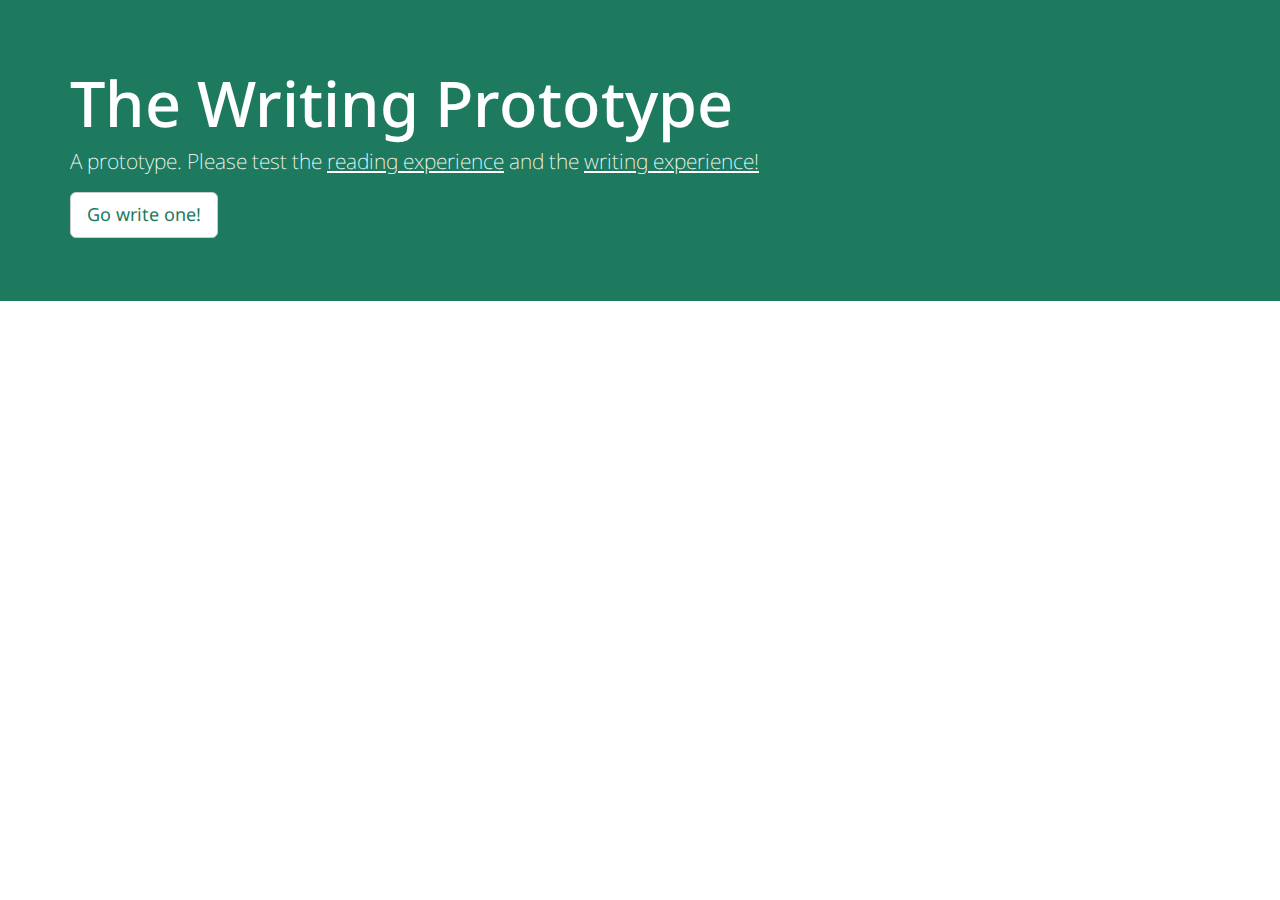
<file: index.html>
<!DOCTYPE html><html class=no-js><head><meta charset=utf-8><title>The Writing/Reading Experience</title><meta name=description content=""><meta name=viewport content="width=device-width"><meta http-equiv=X-UA-Compatible content="IE=10"><link rel="shortcut icon" href=/6df2b309.favicon.ico><!-- Place favicon.ico and apple-touch-icon.png in the root directory --><link rel=stylesheet href=styles/25d883da.vendor.css><link rel=stylesheet href=styles/bb6abcd9.main.css><script src=scripts/vendor/fbe20327.modernizr.js></script><link href="http://fonts.googleapis.com/css?family=Noto+Sans:400,700,400italic,700italic|Noto+Serif" rel=stylesheet type=text/css><body ng-app=writePrototype><!--[if lt IE 10]>
      <p class="browsehappy">You are using an <strong>outdated</strong> browser. Please <a href="http://browsehappy.com/">upgrade your browser</a> to improve your experience.</p>
    <![endif]--><div ng-include="'partials/navbar.html'"></div><div ui-view=""></div><!-- UserVoice --><script>// Include the UserVoice JavaScript SDK (only needed once on a page)
      UserVoice=window.UserVoice||[];(function(){var uv=document.createElement('script');uv.type='text/javascript';uv.async=true;uv.src='//widget.uservoice.com/TfyUujTPZNAUiCIpkNNw.js';var s=document.getElementsByTagName('script')[0];s.parentNode.insertBefore(uv,s)})();

      //
      // UserVoice Javascript SDK developer documentation:
      // https://www.uservoice.com/o/javascript-sdk
      //

      // Set colors
      UserVoice.push(['set', {
        accent_color: '#1d7a5e',
        trigger_color: 'white',
        trigger_background_color: '#1d7a5e'
      }]);

      // Identify the user and pass traits
      // To enable, replace sample data with actual user traits and uncomment the line
      UserVoice.push(['identify', {
        //email:      'john.doe@example.com', // User’s email address
        //name:       'John Doe', // User’s real name
        //created_at: 1364406966, // Unix timestamp for the date the user signed up
        //id:         123, // Optional: Unique id of the user (if set, this should not change)
        //type:       'Owner', // Optional: segment your users by type
        //account: {
        //  id:           123, // Optional: associate multiple users with a single account
        //  name:         'Acme, Co.', // Account name
        //  created_at:   1364406966, // Unix timestamp for the date the account was created
        //  monthly_rate: 9.99, // Decimal; monthly rate of the account
        //  ltv:          1495.00, // Decimal; lifetime value of the account
        //  plan:         'Enhanced' // Plan name for the account
        //}
      }]);

      // Add default trigger to the bottom-right corner of the window:
      UserVoice.push(['addTrigger', { mode: 'smartvote', trigger_position: 'bottom-right' }]);

      // Or, use your own custom trigger:
      //UserVoice.push(['addTrigger', '#id', { mode: 'smartvote' }]);

      // Autoprompt for Satisfaction and SmartVote (only displayed under certain conditions)
      UserVoice.push(['autoprompt', {}]);</script><script src=scripts/7c2d8512.vendor.js></script><!-- Google Analytics: change UA-XXXXX-X to be your site's ID. --><script>(function(b,o,i,l,e,r){b.GoogleAnalyticsObject=l;b[l]||(b[l]=
      function(){(b[l].q=b[l].q||[]).push(arguments)});b[l].l=+new Date;
      e=o.createElement(i);r=o.getElementsByTagName(i)[0];
      e.src='//www.google-analytics.com/analytics.js';
      r.parentNode.insertBefore(e,r)}(window,document,'script','ga'));
      ga('create','UA-54626117-1');ga('send','pageview');</script><script src=scripts/6b5da0e8.plugins.js></script><script src=scripts/03565b21.main.js></script>
</file>
